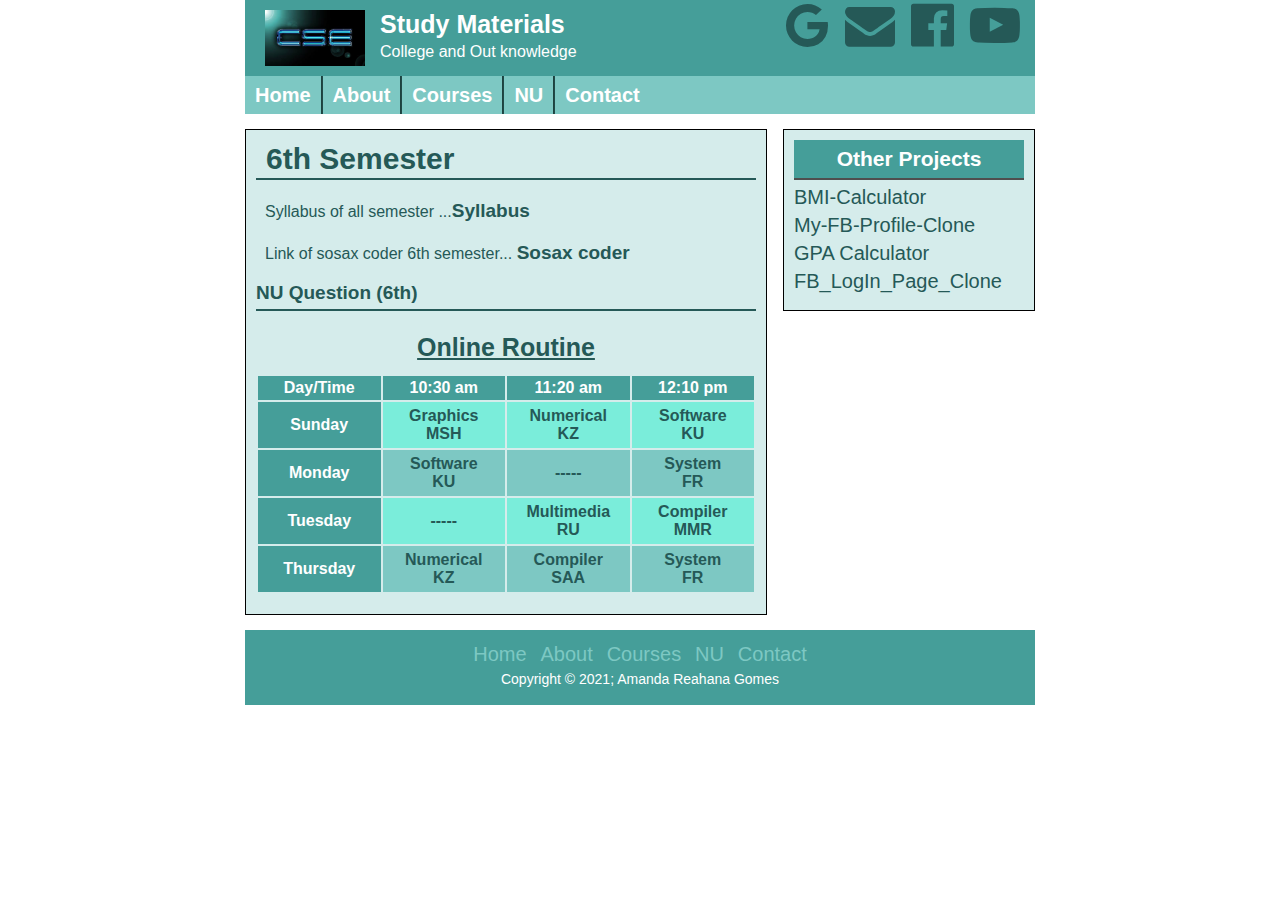
<file: index.html>
<html>
<head>
	<title>Study Materials</title>
	<link rel="stylesheet" href="mysty.css">
	<link rel="stylesheet" href="font-awesome-4.7.0/css/font-awesome.css" />
</head>
<body>
	<div class="headsection template clear">
		<div class="logo">
			<img src="image/logo.jpg" alt="logo"/>
			<h2>Study Materials</h2>
			<p> College and Out knowledge</p>
		</div>
		<div class="social">
			<a href="https://www.google.com/" target="blank"><i class="fa fa-google" aria-hidden="true"></i></a>
			<a href="https://mail.google.com/"target="blank"><i class="fa fa-envelope" aria-hidden="true"></i></a>
			<a href="https://www.facebook.com/"target="blank"><i class="fa fa-facebook-official" aria-hidden="true"></i></a>
			<a href="https://www.youtube.com/"target="blank"><i class="fa fa-youtube-play" aria-hidden="true"></i></a>
		</div>
	</div>
	<div class="navsection template ">
		<ul>
			<li><a href="index.html">Home</a></li>
			<li><a href="About.html">About</a></li>
			<li><a href="Courses.html">Courses</a>
				<ul>
					<li><a href="Software.html">CSE-321</a></li>
					<li><a href="lab.html">CSE-322</a></li>
					<li><a href="Numerical.html">CSE-323</a></li>
					<li><a href="Graphics.html">CSE-324</a></li>
					<li><a href="lab.html">CSE-325</a></li>
					<li><a href="Compiler.html">CSE-326</a></li>
					<li><a href="lab.html">CSE-327</a></li>
					<li><a href="System.html">CSE-328</a></li>
				</ul>
			</li>
			<li><a href="http://www.nu.ac.bd">NU</a></li>
			<li><a href="Contact.html">Contact</a></li>
		</ul>
	</div>
	
	<div class="contentsection template clear">
		<div class="mainsection clear">
			<div class="samepost clear"> 
				<h2>6th Semester</h2>
				<p>Syllabus of all semester ...<a href="file:///C:/Users/devtech/Desktop/COURSE%20SYLLUBUS%20FULL.pdf"><strong>Syllabus</strong></a></p>
				<p> Link of sosax coder 6th semester...
					<a href="https://www.sosaxcoder.com/6th-semester.php"><b>Sosax coder</b></a> 
				</p>
				<h3><a href="https://drive.google.com/file/d/1_JIIBxssR_9nK54YrYgeaPDuduTfuixg/view" target="blank">NU Question (6th)</a></h3>
				<div class="routine">
				<p><u>Online Routine</u></p>
				 
				 <table class="mytable">
					<tr>
						<th width="25%">Day/Time</th>
						<th width="25%"> 10:30 am</th>
						<th width="25%"> 11:20 am</th>
						<th width="25%"> 12:10 pm</th>
					</tr>
					<tr>
						<th>Sunday</th>
						
						<td>Graphics <br />MSH</td>
						
						<td>Numerical <br /> KZ</td>
						<td>Software <br />KU</td>
					</tr>
					
					<tr>
						<th >Monday</th>
						<td>Software <br /> KU</td>
						<td>-----</td>
						<td>System <br /> FR</td>
					</tr>
					
					<tr>
						<th >Tuesday</th>
						<td>-----</td>
						<td>Multimedia <br />RU</td>
						<td>Compiler <br /> MMR</td>
					</tr>
					
						
					<tr>
						<th >Thursday</th>
						<td>Numerical <br />KZ</td>
						<td>Compiler <br />SAA</td>
						<td>System <br /> FR</td>
					</tr>
					
					
				 </table>
				 </div>
			</div>
		</div>	
		<div class="sidebarsection clear">
			<div class="samesidebar clear">
				<h2>Other Projects</h2>
				<p><a target="blank" href="https://reahana.github.io/BMI-Calculator/BMI">BMI-Calculator</a></p>
				<p><a target="blank" href="https://reahana.github.io/My-Profiles-Clone/MyFacebook/Myhome.html">My-FB-Profile-Clone</a></p>
				<p><a target="blank" href="https://reahana.github.io/General-GPA-Calaulator/calculator">GPA Calculator</a></p>
				<p><a target="blank" href="https://reahana.github.io/FB_Login_page_clone/loginPg">FB_LogIn_Page_Clone </a></p>
			</div>
		</div>	
	</div>
	<div class="footsection template clear">
		<div class="footermenu  clear">
			<ul>
			<li><a href="index.html">Home</a></li>
			<li><a href="About.html">About</a></li>
			<li><a href="Courses.html">Courses</a></li>
			<li><a target="blank" href="http://www.nu.ac.bd">NU</a></li>
			<li><a href="Contact.html">Contact</a></li>
		</ul>
		</div>
		<p>Copyright &copy; 2021; Amanda Reahana Gomes</p>
	</div>	
</body>
</html>
</file>
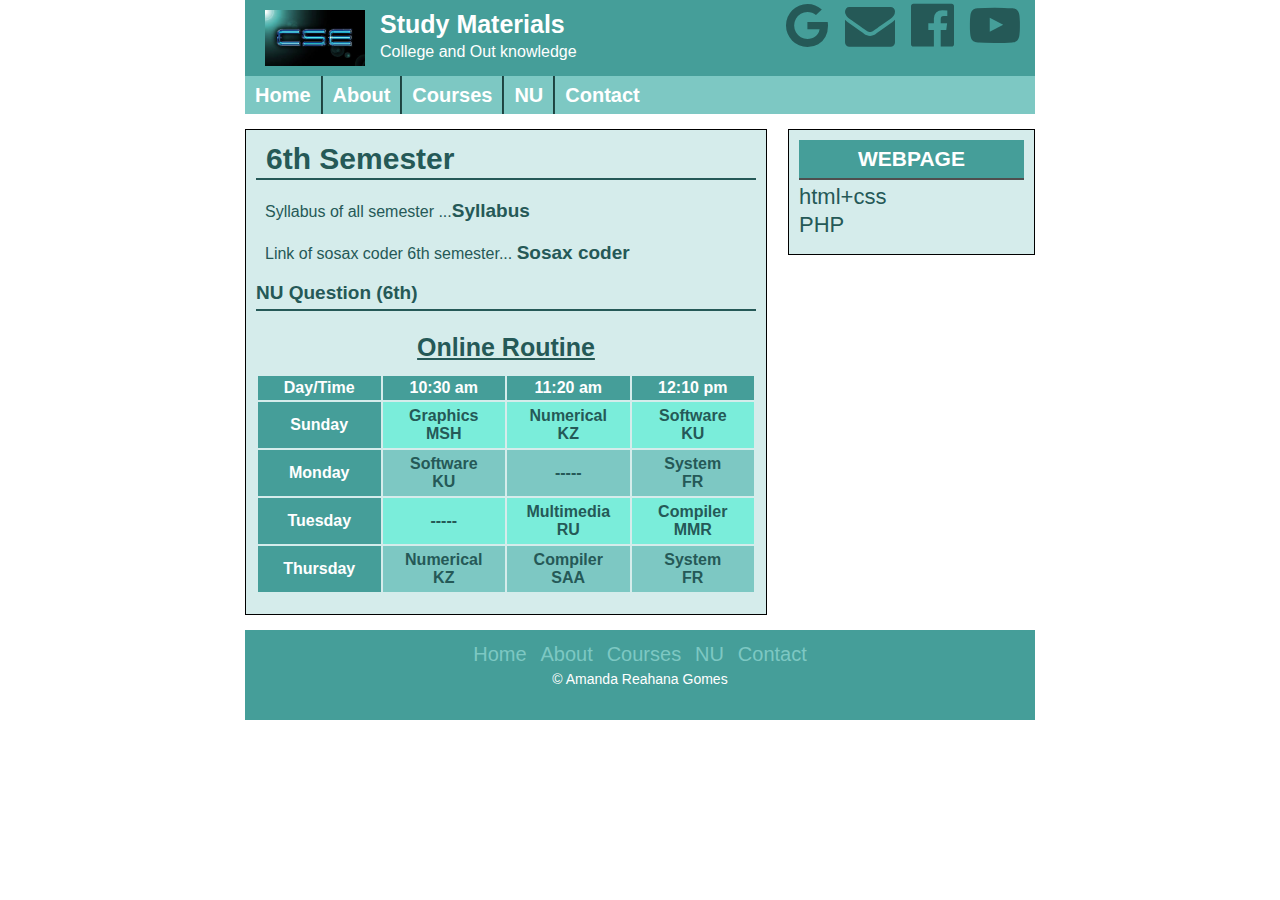
<file: Study_Materials/index.html>
<html>
<head>
	<title>Study Materials</title>
	<link rel="stylesheet" href="mysty.css">
	<link rel="stylesheet" href="font-awesome-4.7.0/css/font-awesome.css" />
</head>
<body>
	<div class="headsection template clear">
		<div class="logo">
			<img src="image/logo.jpg" alt="logo"/>
			<h2>Study Materials</h2>
			<p> College and Out knowledge</p>
		</div>
		<div class="social">
			<a href="https://www.google.com/" target="blank"><i class="fa fa-google" aria-hidden="true"></i></a>
			<a href="https://mail.google.com/"target="blank"><i class="fa fa-envelope" aria-hidden="true"></i></a>
			<a href="https://www.facebook.com/"target="blank"><i class="fa fa-facebook-official" aria-hidden="true"></i></a>
			<a href="https://www.youtube.com/"target="blank"><i class="fa fa-youtube-play" aria-hidden="true"></i></a>
		</div>
	</div>
	<div class="navsection template ">
		<ul>
			<li><a href="index.html">Home</a></li>
			<li><a href="About.html">About</a></li>
			<li><a href="Courses.html">Courses</a>
				<ul>
					<li><a href="Software.html">CSE-321</a></li>
					<li><a href="lab.html">CSE-322</a></li>
					<li><a href="Numerical.html">CSE-323</a></li>
					<li><a href="Graphics.html">CSE-324</a></li>
					<li><a href="lab.html">CSE-325</a></li>
					<li><a href="Compiler.html">CSE-326</a></li>
					<li><a href="lab.html">CSE-327</a></li>
					<li><a href="System.html">CSE-328</a></li>
				</ul>
			</li>
			<li><a href="http://www.nu.ac.bd">NU</a></li>
			<li><a href="Contact.html">Contact</a></li>
		</ul>
	</div>
	
	<div class="contentsection template clear">
		<div class="mainsection clear">
			<div class="samepost clear"> 
				<h2>6th Semester</h2>
				<p>Syllabus of all semester ...<a href="file:///C:/Users/devtech/Desktop/COURSE%20SYLLUBUS%20FULL.pdf"><strong>Syllabus</strong></a></p>
				<p> Link of sosax coder 6th semester...
					<a href="https://www.sosaxcoder.com/6th-semester.php"><b>Sosax coder</b></a> 
				</p>
				<h3><a href="https://drive.google.com/file/d/1_JIIBxssR_9nK54YrYgeaPDuduTfuixg/view" target="blank">NU Question (6th)</a></h3>
				<div class="routine">
				<p><u>Online Routine</u></p>
				 
				 <table class="mytable">
					<tr>
						<th width="25%">Day/Time</th>
						<th width="25%"> 10:30 am</th>
						<th width="25%"> 11:20 am</th>
						<th width="25%"> 12:10 pm</th>
					</tr>
					<tr>
						<th>Sunday</th>
						
						<td>Graphics <br />MSH</td>
						
						<td>Numerical <br /> KZ</td>
						<td>Software <br />KU</td>
					</tr>
					
					<tr>
						<th >Monday</th>
						<td>Software <br /> KU</td>
						<td>-----</td>
						<td>System <br /> FR</td>
					</tr>
					
					<tr>
						<th >Tuesday</th>
						<td>-----</td>
						<td>Multimedia <br />RU</td>
						<td>Compiler <br /> MMR</td>
					</tr>
					
						
					<tr>
						<th >Thursday</th>
						<td>Numerical <br />KZ</td>
						<td>Compiler <br />SAA</td>
						<td>System <br /> FR</td>
					</tr>
					
					
				 </table>
				 </div>
			</div>
		</div>	
		<div class="sidebarsection clear">
			<div class="samesidebar clear">
				<h2>WEBPAGE</h2>
				<p>
					<a href="http://www.trainingwithliveproject.com/p/web-design-tutorials.html">html+css</a>
				</p>
				<p>
					<a href="http://www.trainingwithliveproject.com/p/php-tutorials.html">PHP</a>
				</p>
				
				
			</div>
		</div>	
	</div>
	<div class="footsection template clear">
		<div class="footermenu  clear">
			<ul>
			<li><a href="index.html">Home</a></li>
			<li><a href="About.html">About</a></li>
			<li><a href="Courses.html">Courses</a></li>
			<li><a href="http://www.nu.ac.bd">NU</a></li>
			<li><a href="Contact.html">Contact</a></li>
		</ul>
		</div>
		<p>&copy; Amanda Reahana Gomes</p>
	</div>	
</body>
</html>
</file>
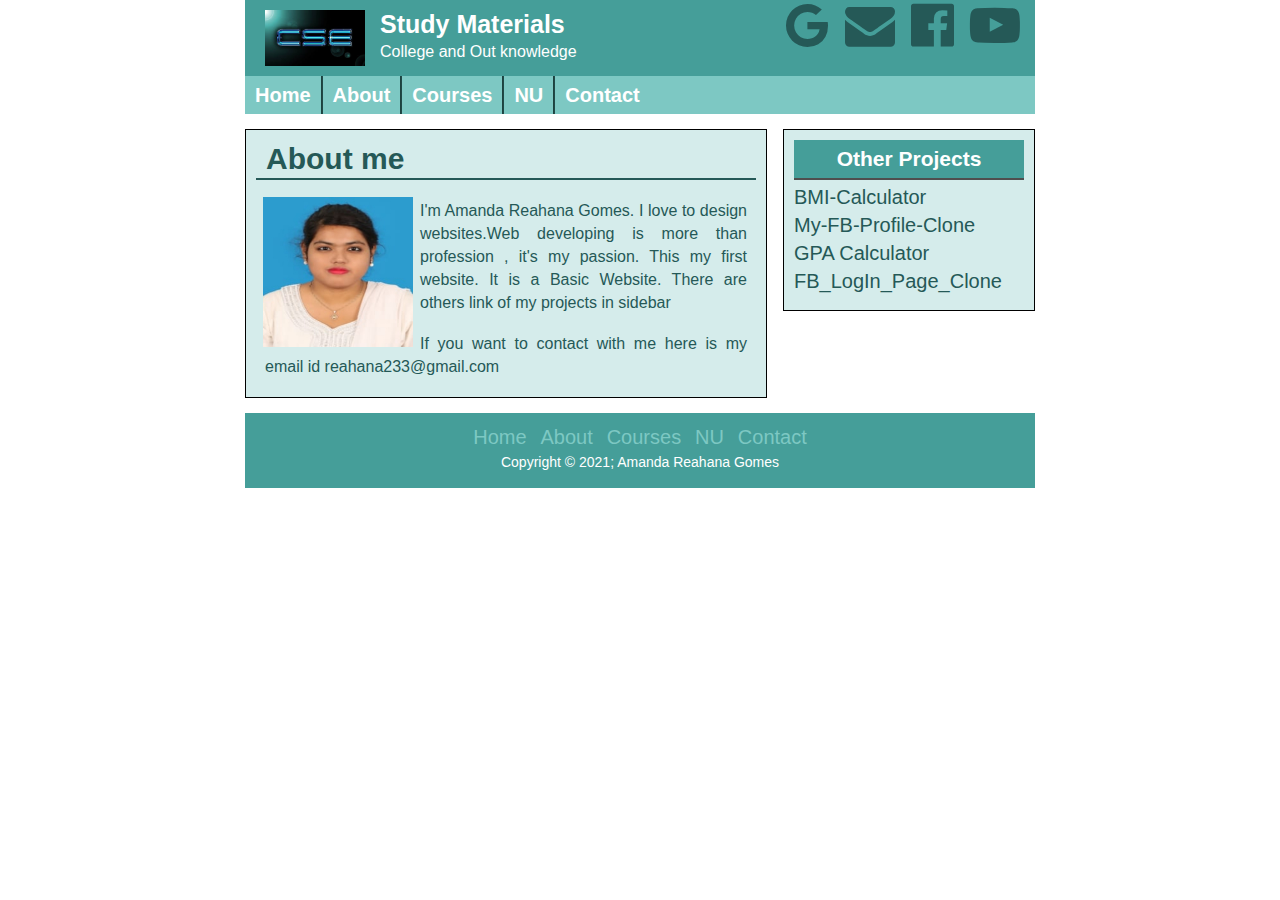
<file: About.html>
<html>
<head>
	<title>About me</title>
	<link rel="stylesheet" href="mysty.css">
	<link rel="stylesheet" href="font-awesome-4.7.0/css/font-awesome.css" />
</head>
<body>
	<div class="headsection template clear">
		<div class="logo">
			<img src="image/logo.jpg" alt="logo"/>
			<h2>Study Materials</h2>
			<p> College and Out knowledge</p>
		</div>
		<div class="social">
			<a href="https://www.google.com/" target="blank"><i class="fa fa-google" aria-hidden="true"></i></a>
			<a href="https://mail.google.com/"target="blank"><i class="fa fa-envelope" aria-hidden="true"></i></a>
			<a href="https://www.facebook.com/"target="blank"><i class="fa fa-facebook-official" aria-hidden="true"></i></a>
			<a href="https://www.youtube.com/"target="blank"><i class="fa fa-youtube-play" aria-hidden="true"></i></a>
		</div>
	</div>
	<div class="navsection template ">
		<ul>
			<li><a href="index.html">Home</a></li>
			<li><a href="About.html">About</a></li>
			<li><a href="Courses.html">Courses</a>
				<ul>
					<li><a href="Software.html">CSE-321</a></li>
					<li><a href="lab.html">CSE-322</a></li>
					<li><a href="Numerical.html">CSE-323</a></li>
					<li><a href="Graphics.html">CSE-324</a></li>
					<li><a href="lab.html">CSE-325</a></li>
					<li><a href="Compiler.html">CSE-326</a></li>
					<li><a href="lab.html">CSE-327</a></li>
					<li><a href="System.html">CSE-328</a></li>
				</ul>
			</li>
			<li><a href="http://www.nu.ac.bd">NU</a></li>
			<li><a href="Contact.html">Contact</a></li>
		</ul>
	</div>
	<div class="contentsection template clear">
		<div class="mainsection clear">
			<div class="samepost clear"> 
				<h2>About me</h2>
				<img src="image/me.jpg" alt="me"/>
				<p>I'm Amanda Reahana Gomes.  I love to design  websites.Web developing is more than profession , it's my passion.  This my first website. It is a Basic Website. There are others link of my projects in sidebar </p>
				<p>If you want to contact with me here is my email id reahana233@gmail.com</p>
				
				
			</div>
		</div>	
		<div class="sidebarsection clear">
			<div class="samesidebar clear">
				<h2>Other Projects</h2>
				<p><a target="blank" href="https://reahana.github.io/BMI-Calculator/BMI">BMI-Calculator</a></p>
				<p><a target="blank" href="https://reahana.github.io/My-Profiles-Clone/MyFacebook/Myhome.html">My-FB-Profile-Clone</a></p>
				<p><a target="blank" href="https://reahana.github.io/General-GPA-Calaulator/calculator">GPA Calculator</a></p>
				<p><a target="blank" href="https://reahana.github.io/FB_Login_page_clone/loginPg">FB_LogIn_Page_Clone </a></p>
			</div>
		</div>	
	</div>
	<div class="footsection template clear">
		<div class="footermenu  clear">
			<ul>
			<li><a href="index.html">Home</a></li>
			<li><a href="About.html">About</a></li>
			<li><a href="Courses.html">Courses</a></li>
			<li><a target="blank" href="http://www.nu.ac.bd">NU</a></li>
			<li><a href="Contact.html">Contact</a></li>
		</ul>
		</div>
		<p>Copyright &copy; 2021; Amanda Reahana Gomes</p>
	</div>	
</body>
</html>
</file>
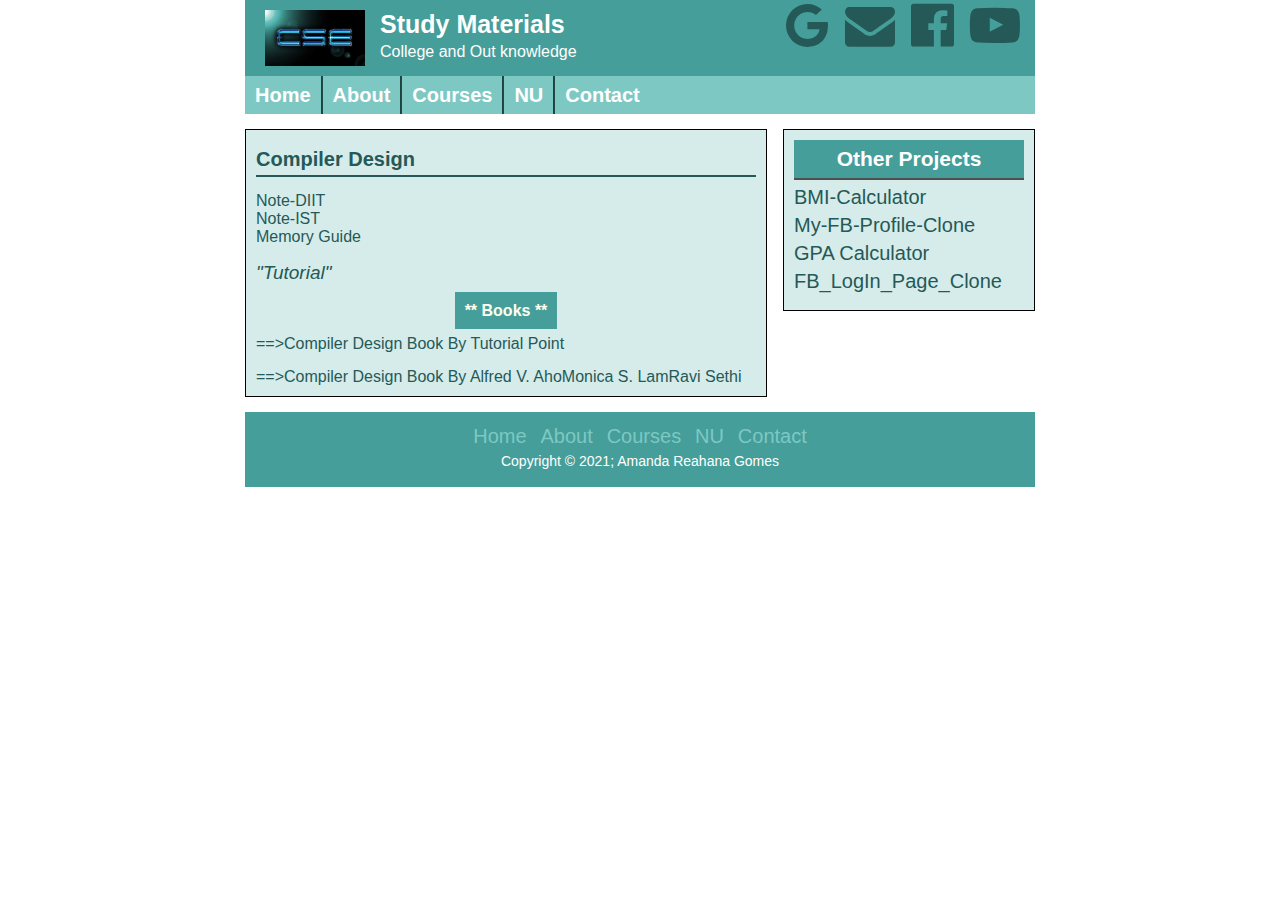
<file: Compiler.html>
<html>

<head>
	<title>Compiler-Study Materials</title>
	<link rel="stylesheet" href="mysty.css">
	<link rel="stylesheet" href="font-awesome-4.7.0/css/font-awesome.css" />
</head>

<body>
	<div class="headsection template clear">
		<div class="logo">
			<img src="image/logo.jpg" alt="logo" />
			<h2>Study Materials</h2>
			<p> College and Out knowledge</p>
		</div>
		<div class="social">
			<a href="https://www.google.com/" target="blank"><i class="fa fa-google" aria-hidden="true"></i></a>
			<a href="https://mail.google.com/" target="blank"><i class="fa fa-envelope" aria-hidden="true"></i></a>
			<a href="https://www.facebook.com/" target="blank"><i class="fa fa-facebook-official"
					aria-hidden="true"></i></a>
			<a href="https://www.youtube.com/" target="blank"><i class="fa fa-youtube-play" aria-hidden="true"></i></a>
		</div>
	</div>
	<div class="navsection template ">
		<ul>
			<li><a href="index.html">Home</a></li>
			<li><a href="About.html">About</a></li>
			<li><a href="Courses.html">Courses</a>
				<ul>
					<li><a href="Software.html">CSE-321</a></li>
					<li><a href="lab.html">CSE-322</a></li>
					<li><a href="Numerical.html">CSE-323</a></li>
					<li><a href="Graphics.html">CSE-324</a></li>
					<li><a href="lab.html">CSE-325</a></li>
					<li><a href="Compiler.html">CSE-326</a></li>
					<li><a href="lab.html">CSE-327</a></li>
					<li><a href="System.html">CSE-328</a></li>
				</ul>
			</li>
			<li><a href="http://www.nu.ac.bd">NU</a></li>
			<li><a href="Contact.html">Contact</a></li>
		</ul>
	</div>
	<div class="contentsection template clear">
		<div class="mainsection clear">
			<div class="samepost clear">

				<h3>Compiler Design</h3>
				<ol>
					<li><a href="https://drive.google.com/file/d/1jl3FiqU7cPSChOOOwU-HuJonk8GKjIlM/view">Note-DIIT</a>
					</li>
					<li><a href="https://drive.google.com/file/d/1gpR-TiZf4d7iHjX5CTsYN5YDpv3i9zYT/view">Note-IST</a>
					</li>
					<li><a href="https://drive.google.com/file/d/1SFi27YLuWEdPS9Yq84VW7KngcTzsv4ZZ/view">Memory
							Guide</a></li>
				</ol><br />
				<a href="https://www.youtube.com/playlist?list=PLXj4XH7LcRfC9pGMWuM6UWE3V4YZ9TZzM"
					target="blank"><i>"Tutorial"</i></a>

				<h4><span>** Books **</span></h4>
				<ul>
					<li><a href="https://drive.google.com/file/d/1hOMIbkTfL83xyo3wi363xeyKD5rhf4xZ/view">==>Compiler
							Design Book By Tutorial Point </a></li>
					<li><a href="https://drive.google.com/file/d/1PrSFwoII5ophSBjl8-HOPTx0AuUH9tu_/view">==>Compiler
							Design Book By Alfred V. AhoMonica S. LamRavi Sethi</a></li>
				</ul>
			</div>
		</div>
		<div class="sidebarsection clear">
			<div class="samesidebar clear">
				<h2>Other Projects</h2>
				<p><a target="blank" href="https://reahana.github.io/BMI-Calculator/BMI">BMI-Calculator</a></p>
				<p><a target="blank" href="https://reahana.github.io/My-Profiles-Clone/MyFacebook/Myhome.html">My-FB-Profile-Clone</a></p>
				<p><a target="blank" href="https://reahana.github.io/General-GPA-Calaulator/calculator">GPA Calculator</a></p>
				<p><a target="blank" href="https://reahana.github.io/FB_Login_page_clone/loginPg">FB_LogIn_Page_Clone </a></p>
			</div>
		</div>	
	</div>
	<div class="footsection template clear">
		<div class="footermenu  clear">
			<ul>
				<li><a href="index.html">Home</a></li>
				<li><a href="About.html">About</a></li>
				<li><a href="Courses.html">Courses</a></li>
				<li><a href="http://www.nu.ac.bd">NU</a></li>
				<li><a href="Contact.html">Contact</a></li>
			</ul>
		</div>
		<p>Copyright &copy; 2021; Amanda Reahana Gomes</p>
	</div>
</body>

</html>
</file>
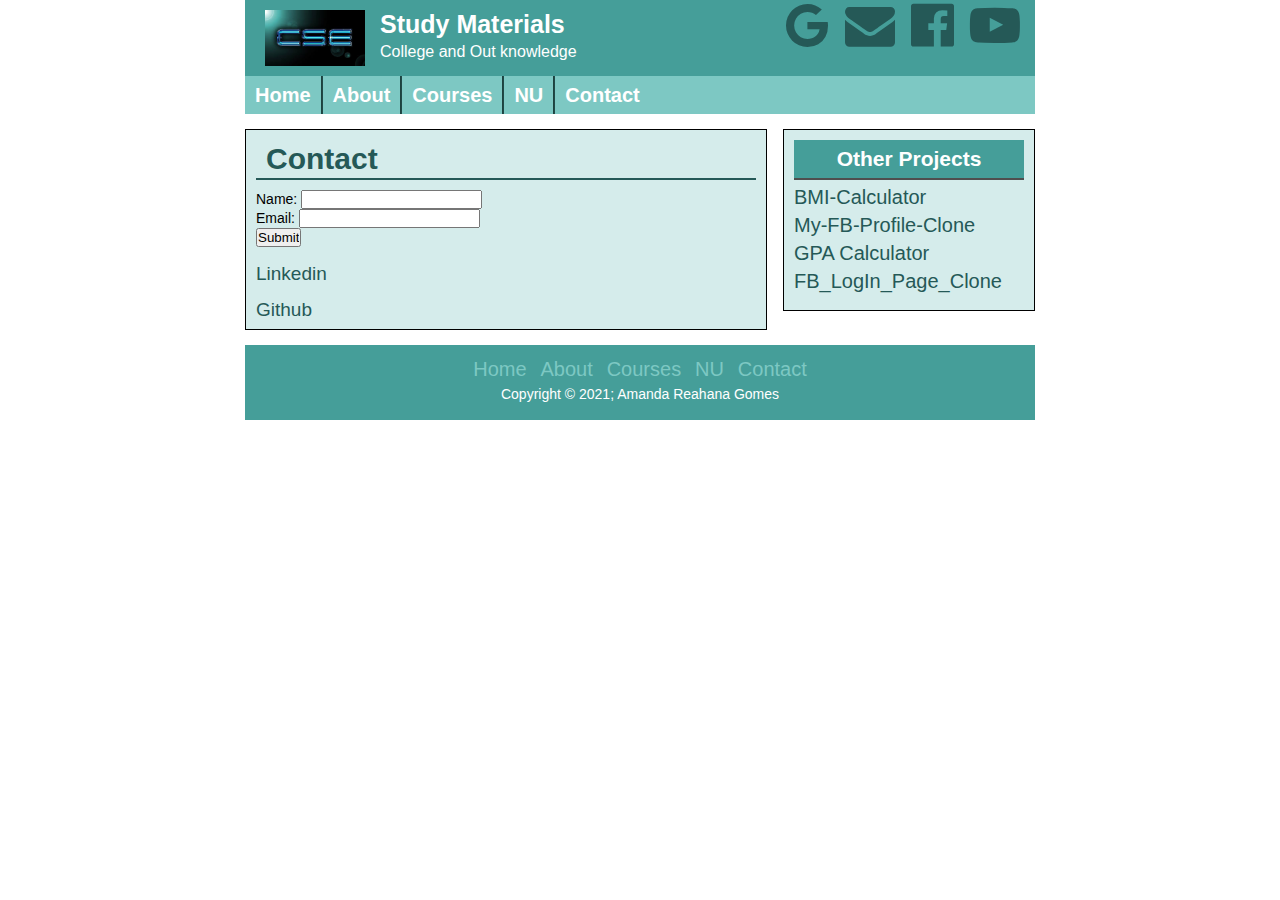
<file: Contact.html>
<html>

<head>
	<title>Courses-Study Materials</title>
	<link rel="stylesheet" href="mysty.css">
	<link rel="stylesheet" href="font-awesome-4.7.0/css/font-awesome.css" />
</head>

<body>
	<div class="headsection template clear">
		<div class="logo">
			<img src="image/logo.jpg" alt="logo" />
			<h2>Study Materials</h2>
			<p> College and Out knowledge</p>
		</div>
		<div class="social">
			<a href="https://www.google.com/" target="blank"><i class="fa fa-google" aria-hidden="true"></i></a>
			<a href="https://mail.google.com/" target="blank"><i class="fa fa-envelope" aria-hidden="true"></i></a>
			<a href="https://www.facebook.com/" target="blank"><i class="fa fa-facebook-official"
					aria-hidden="true"></i></a>
			<a href="https://www.youtube.com/" target="blank"><i class="fa fa-youtube-play" aria-hidden="true"></i></a>
		</div>
	</div>
	<div class="navsection template ">
		<ul>
			<li><a href="index.html">Home</a></li>
			<li><a href="About.html">About</a></li>
			<li><a href="Courses.html">Courses</a>
				<ul>
					<li><a href="Software.html">CSE-321</a></li>
					<li><a href="lab.html">CSE-322</a></li>
					<li><a href="Numerical.html">CSE-323</a></li>
					<li><a href="Graphics.html">CSE-324</a></li>
					<li><a href="lab.html">CSE-325</a></li>
					<li><a href="Compiler.html">CSE-326</a></li>
					<li><a href="lab.html">CSE-327</a></li>
					<li><a href="System.html">CSE-328</a></li>
				</ul>
			</li>
			<li><a href="http://www.nu.ac.bd">NU</a></li>
			<li><a href="Contact.html">Contact</a></li>
		</ul>
	</div>

	<div class="contentsection template clear">
		<div class="mainsection clear">
			<div class="samepost clear">
				<div class="contact clear">
					<h2>Contact</h2>


					<form>
						Name: <input type="text" name="name"><br>
						Email: <input type="text" name="email"><br>
						<input type="submit">
					</form>
					<br />
					<a href="https://www.linkedin.com/in/amanda-reahana-gomes-1450a7192/">Linkedin</a> <br /><br />
					<a href="https://github.com/Reahana">Github</a>

				</div>
			</div>
		</div>
		<div class="sidebarsection clear">
			<div class="samesidebar clear">
				<h2>Other Projects</h2>
				<p><a target="blank" href="https://reahana.github.io/BMI-Calculator/BMI">BMI-Calculator</a></p>
				<p><a target="blank" href="https://reahana.github.io/My-Profiles-Clone/MyFacebook/Myhome.html">My-FB-Profile-Clone</a></p>
				<p><a target="blank" href="https://reahana.github.io/General-GPA-Calaulator/calculator">GPA Calculator</a></p>
				<p><a target="blank" href="https://reahana.github.io/FB_Login_page_clone/loginPg">FB_LogIn_Page_Clone </a></p>
			</div>
		</div>	
	</div>
	<div class="footsection template clear">
		<div class="footermenu  clear">
			<ul>
				<li><a href="index.html">Home</a></li>
				<li><a href="About.html">About</a></li>
				<li><a href="Courses.html">Courses</a></li>
				<li><a href="http://www.nu.ac.bd">NU</a></li>
				<li><a href="Contact.html">Contact</a></li>
			</ul>
		</div>
		<p>Copyright &copy; 2021; Amanda Reahana Gomes</p>
	</div>
</body>

</html>
</file>
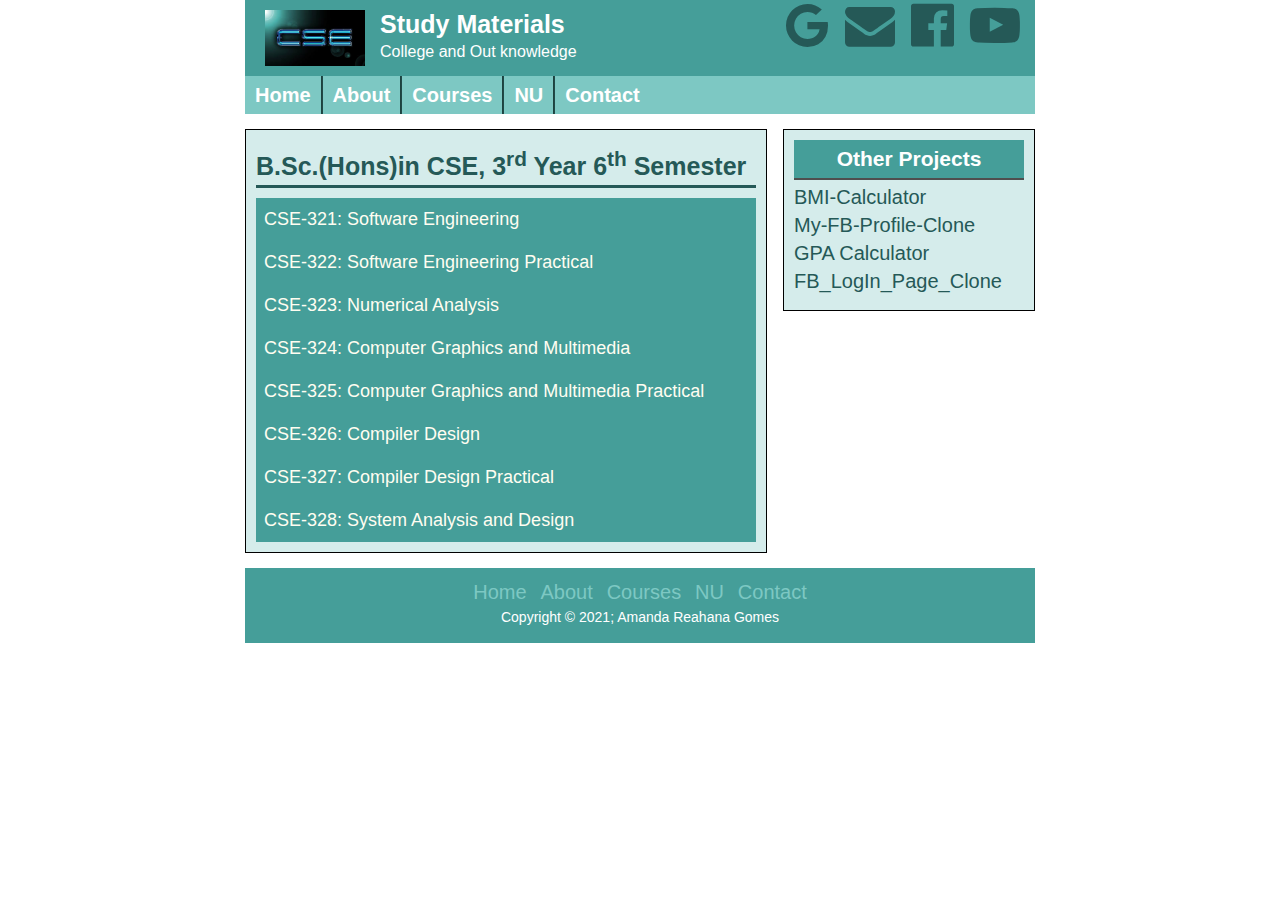
<file: Courses.html>
<html>

<head>
	<title>Courses-Study Materials</title>
	<link rel="stylesheet" href="mysty.css">
	<link rel="stylesheet" href="font-awesome-4.7.0/css/font-awesome.css" />
</head>

<body>
	<div class="headsection template clear">
		<div class="logo">
			<img src="image/logo.jpg" alt="logo" />
			<h2>Study Materials</h2>
			<p> College and Out knowledge</p>
		</div>
		<div class="social">
			<a href="https://www.google.com/" target="blank"><i class="fa fa-google" aria-hidden="true"></i></a>
			<a href="https://mail.google.com/" target="blank"><i class="fa fa-envelope" aria-hidden="true"></i></a>
			<a href="https://www.facebook.com/" target="blank"><i class="fa fa-facebook-official"
					aria-hidden="true"></i></a>
			<a href="https://www.youtube.com/" target="blank"><i class="fa fa-youtube-play" aria-hidden="true"></i></a>
		</div>
	</div>
	<div class="navsection template ">
		<ul>
			<li><a href="index.html">Home</a></li>
			<li><a href="About.html">About</a></li>
			<li><a href="Courses.html">Courses</a>
				<ul>
					<li><a href="Software.html">CSE-321</a></li>
					<li><a href="lab.html">CSE-322</a></li>
					<li><a href="Numerical.html">CSE-323</a></li>
					<li><a href="Graphics.html">CSE-324</a></li>
					<li><a href="lab.html">CSE-325</a></li>
					<li><a href="Compiler.html">CSE-326</a></li>
					<li><a href="lab.html">CSE-327</a></li>
					<li><a href="System.html">CSE-328</a></li>
				</ul>
			</li>
			<li><a href="http://www.nu.ac.bd">NU</a></li>
			<li><a href="Contact.html">Contact</a></li>
		</ul>
	</div>

	<div class="contentsection template clear">
		<div class="mainsection clear">
			<div class="samepost clear">
				<div class="subject clear">
					<h3> B.Sc.(Hons)in CSE, 3<sup>rd</sup> Year 6<sup>th</sup> Semester</h3>
					<p>CSE-321: Software Engineering</p>
					<p>CSE-322: Software Engineering Practical</p>
					<p>CSE-323: Numerical Analysis</p>
					<p>CSE-324: Computer Graphics and Multimedia</p>
					<p>CSE-325: Computer Graphics and Multimedia Practical</p>
					<p>CSE-326: Compiler Design</p>
					<p>CSE-327: Compiler Design Practical</p>
					<p>CSE-328: System Analysis and Design</p>

				</div>
			</div>
		</div>
		<div class="sidebarsection clear">
			<div class="samesidebar clear">
				<h2>Other Projects</h2>
				<p><a target="blank" href="https://reahana.github.io/BMI-Calculator/BMI">BMI-Calculator</a></p>
				<p><a target="blank" href="https://reahana.github.io/My-Profiles-Clone/MyFacebook/Myhome.html">My-FB-Profile-Clone</a></p>
				<p><a target="blank" href="https://reahana.github.io/General-GPA-Calaulator/calculator">GPA Calculator</a></p>
				<p><a target="blank" href="https://reahana.github.io/FB_Login_page_clone/loginPg">FB_LogIn_Page_Clone </a></p>
			</div>
		</div>	
	</div>
	<div class="footsection template clear">
		<div class="footermenu  clear">
			<ul>
				<li><a href="index.html">Home</a></li>
				<li><a href="About.html">About</a></li>
				<li><a href="Courses.html">Courses</a></li>
				<li><a href="http://www.nu.ac.bd">NU</a></li>
				<li><a href="Contact.html">Contact</a></li>
			</ul>
		</div>
		<p>Copyright &copy; 2021; Amanda Reahana Gomes</p>
	</div>
</body>

</html>
</file>
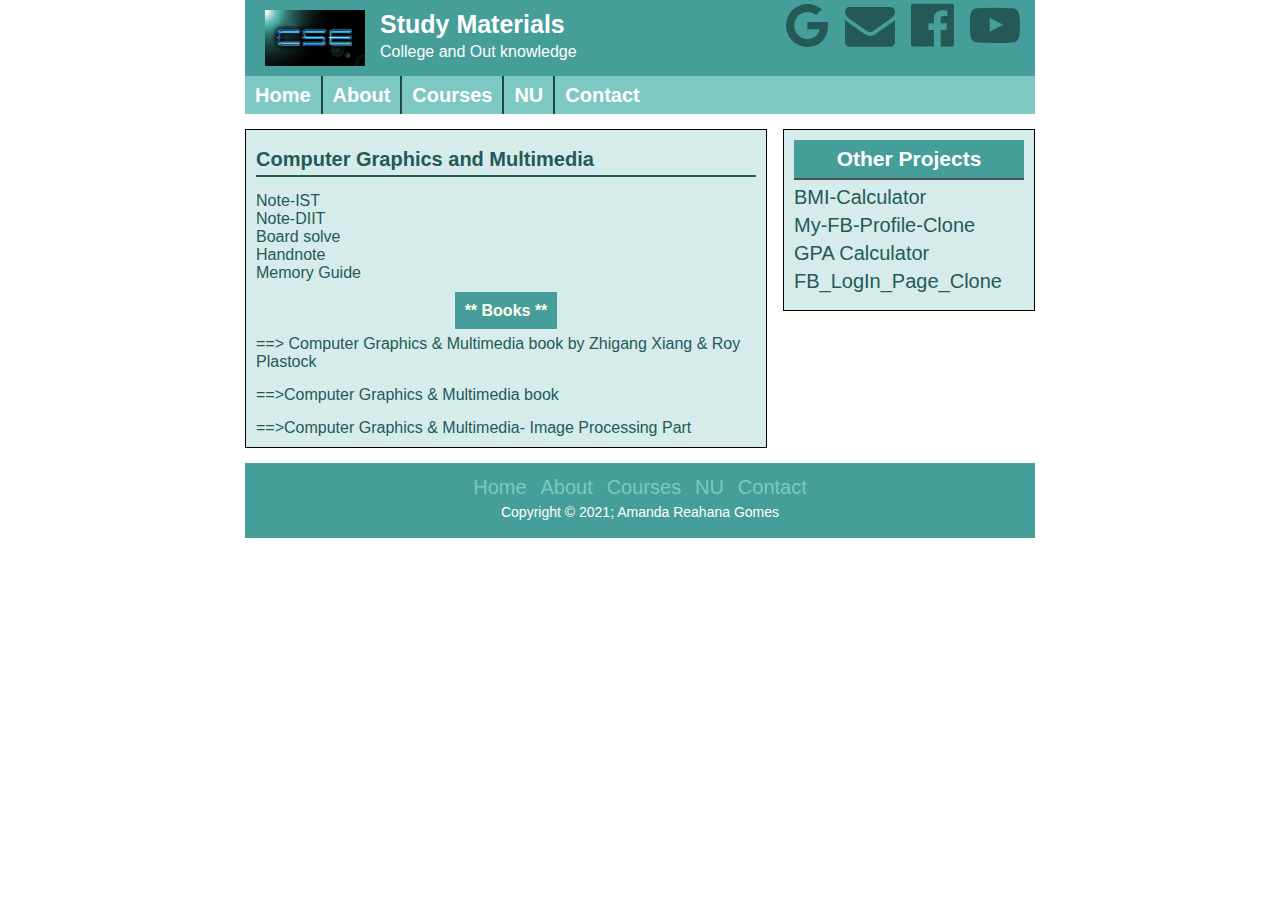
<file: Graphics.html>
<html>

<head>
	<title>Graphics-Study Materials</title>
	<link rel="stylesheet" href="mysty.css">
	<link rel="stylesheet" href="font-awesome-4.7.0/css/font-awesome.css" />
</head>

<body>
	<div class="headsection template clear">
		<div class="logo">
			<img src="image/logo.jpg" alt="logo" />
			<h2>Study Materials</h2>
			<p> College and Out knowledge</p>
		</div>
		<div class="social">
			<a href="https://www.google.com/" target="blank"><i class="fa fa-google" aria-hidden="true"></i></a>
			<a href="https://mail.google.com/" target="blank"><i class="fa fa-envelope" aria-hidden="true"></i></a>
			<a href="https://www.facebook.com/" target="blank"><i class="fa fa-facebook-official"
					aria-hidden="true"></i></a>
			<a href="https://www.youtube.com/" target="blank"><i class="fa fa-youtube-play" aria-hidden="true"></i></a>
		</div>
	</div>
	<div class="navsection template ">
		<ul>
			<li><a href="index.html">Home</a></li>
			<li><a href="About.html">About</a></li>
			<li><a href="Courses.html">Courses</a>
				<ul>
					<li><a href="Software.html">CSE-321</a></li>
					<li><a href="lab.html">CSE-322</a></li>
					<li><a href="Numerical.html">CSE-323</a></li>
					<li><a href="Graphics.html">CSE-324</a></li>
					<li><a href="lab.html">CSE-325</a></li>
					<li><a href="Compiler.html">CSE-326</a></li>
					<li><a href="lab.html">CSE-327</a></li>
					<li><a href="System.html">CSE-328</a></li>
				</ul>
			</li>
			<li><a href="http://www.nu.ac.bd">NU</a></li>
			<li><a href="Contact.html">Contact</a></li>
		</ul>
	</div>
	<div class="contentsection template clear">
		<div class="mainsection clear">
			<div class="samepost clear">

				<h3>Computer Graphics and Multimedia</h3>
				<ol>
					<li><a href="https://drive.google.com/file/d/1OknKFXG8f69RfnERpOyGLKcjMjgKU24i/view">Note-IST</a>
					</li>
					<li><a href="https://drive.google.com/file/d/15SxhjVRHeehIZRatKw9YXN9e7RgkLMFP/view">Note-DIIT</a>
					</li>
					<li><a href="https://drive.google.com/file/d/16vAWCfnBDP8CUSm9VyjBcyNNg3yWn6rs/view">Board solve</a>
					</li>
					<li><a href="https://drive.google.com/file/d/1RKFMt_4poQAbu1aGIZZ9wyu4DSEcu5Ul/view">Handnote</a>
					</li>
					<li><a href="https://drive.google.com/file/d/1VBSQ-nu-zJ7037DbWFc1sQitPp05W3qh/view">Memory
							Guide</a></li>
				</ol>
				<h4><span>** Books **</span></h4>
				<ul>
					<li><a href="https://drive.google.com/file/d/1NbsLjt2Z-hjuTaMvhT6Er5zAP9_FP78m/view">==> Computer
							Graphics & Multimedia book by Zhigang Xiang & Roy Plastock</a></li>
					<li><a href="https://drive.google.com/file/d/1d6bLT8juP0keMXp6A1bdgOk-nlHdHgxE/view">==>Computer
							Graphics & Multimedia book</a></li>
					<li><a href="https://drive.google.com/file/d/1a-WWgkS5nDRLgKDFJMZYsiNdmDsP_C0z/view">==>Computer
							Graphics & Multimedia- Image Processing Part </a></li>
				</ul>
			</div>
		</div>
		<div class="sidebarsection clear">
			<div class="samesidebar clear">
				<h2>Other Projects</h2>
				<p><a target="blank" href="https://reahana.github.io/BMI-Calculator/BMI">BMI-Calculator</a></p>
				<p><a target="blank" href="https://reahana.github.io/My-Profiles-Clone/MyFacebook/Myhome.html">My-FB-Profile-Clone</a></p>
				<p><a target="blank" href="https://reahana.github.io/General-GPA-Calaulator/calculator">GPA Calculator</a></p>
				<p><a target="blank" href="https://reahana.github.io/FB_Login_page_clone/loginPg">FB_LogIn_Page_Clone </a></p>
			</div>
		</div>	
	</div>
	<div class="footsection template clear">
		<div class="footermenu  clear">
			<ul>
				<li><a href="index.html">Home</a></li>
				<li><a href="About.html">About</a></li>
				<li><a href="Courses.html">Courses</a></li>
				<li><a href="http://www.nu.ac.bd">NU</a></li>
				<li><a href="Contact.html">Contact</a></li>
			</ul>
		</div>
		<p>Copyright &copy; 2021; Amanda Reahana Gomes</p>
	</div>
</body>

</html>
</file>
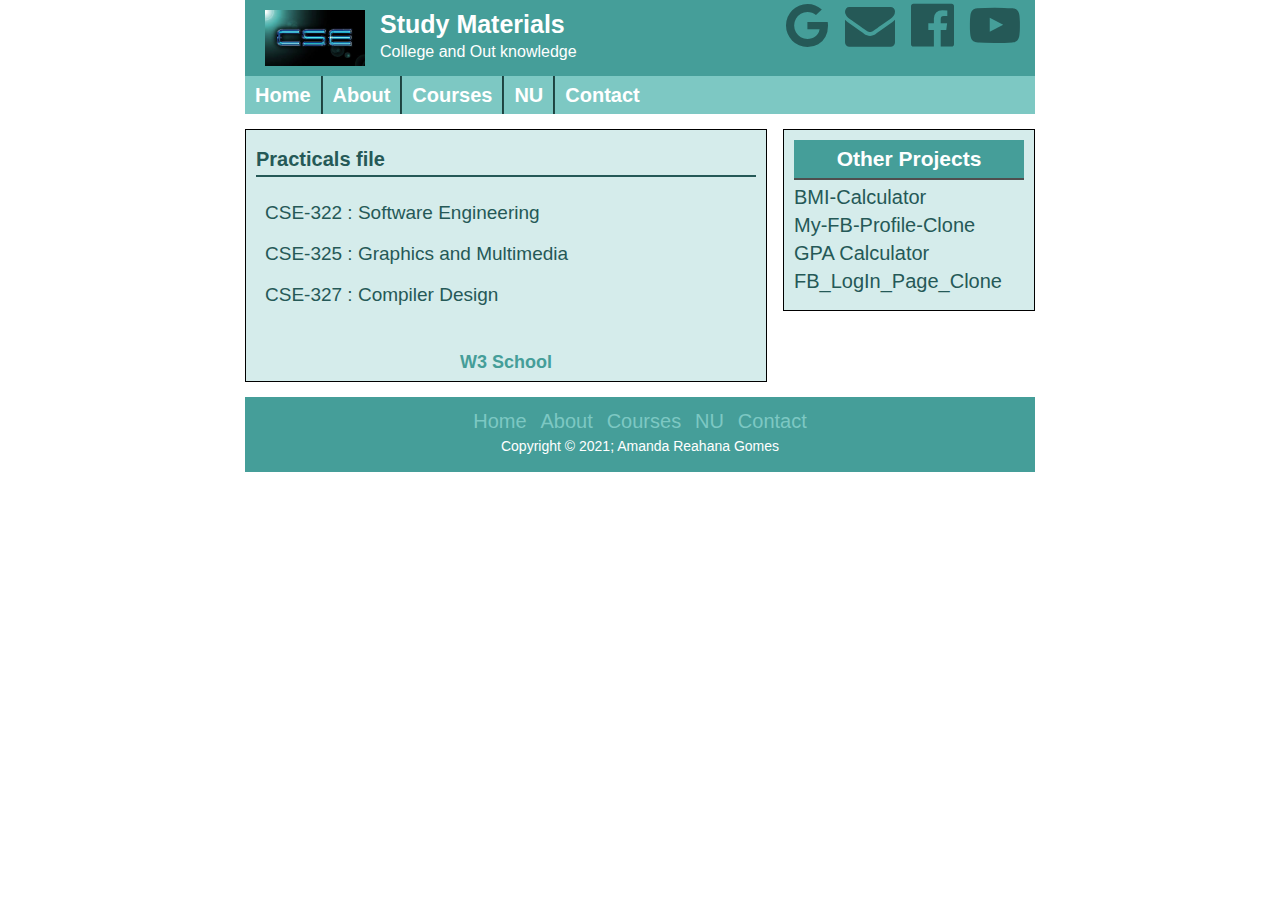
<file: lab.html>
<html>
<head>
	<title>Practicals</title>
	<link rel="stylesheet" href="mysty.css">
	<link rel="stylesheet" href="font-awesome-4.7.0/css/font-awesome.css" />
</head>
<body>
	<div class="headsection template clear">
		<div class="logo">
			<img src="image/logo.jpg" alt="logo"/>
			<h2>Study Materials</h2>
			<p> College and Out knowledge</p>
		</div>
		<div class="social">
			<a href="https://www.google.com/" target="blank"><i class="fa fa-google" aria-hidden="true"></i></a>
			<a href="https://mail.google.com/"target="blank"><i class="fa fa-envelope" aria-hidden="true"></i></a>
			<a href="https://www.facebook.com/"target="blank"><i class="fa fa-facebook-official" aria-hidden="true"></i></a>
			<a href="https://www.youtube.com/"target="blank"><i class="fa fa-youtube-play" aria-hidden="true"></i></a>
		</div>
	</div>
	<div class="navsection template ">
		<ul>
			<li><a href="index.html">Home</a></li>
			<li><a href="About.html">About</a></li>
			<li><a href="Courses.html">Courses</a>
				<ul>
					<li><a href="Software.html">CSE-321</a></li>
					<li><a href="lab.html">CSE-322</a></li>
					<li><a href="Numerical.html">CSE-323</a></li>
					<li><a href="Graphics.html">CSE-324</a></li>
					<li><a href="lab.html">CSE-325</a></li>
					<li><a href="Compiler.html">CSE-326</a></li>
					<li><a href="lab.html">CSE-327</a></li>
					<li><a href="System.html">CSE-328</a></li>
				</ul>
			</li>
			<li><a href="http://www.nu.ac.bd">NU</a></li>
			<li><a href="Contact.html">Contact</a></li>
		</ul>
	</div>
	
	<div class="contentsection template clear">
		<div class="mainsection clear">
			<div class="samepost clear"> 
				<h3>Practicals file</h3>
				
				<p><a href="file:///E:/1.software%20engineering/">CSE-322 : Software Engineering</a></p>
				<p><a href="file:///E:/2.computer%20graphics%20&%20multimedia/">CSE-325 : Graphics and Multimedia</a></p>
				<p><a href="file:///E:/3.compiler%20design/">CSE-327 : Compiler Design</a></p>
				<br/>
				<h4><a href="https://www.w3schools.com/">W3 School</a></h4>
			</div>
		</div>	
		<div class="sidebarsection clear">
			<div class="samesidebar clear">
				<h2>Other Projects</h2>
				<p><a target="blank" href="https://reahana.github.io/BMI-Calculator/BMI">BMI-Calculator</a></p>
				<p><a target="blank" href="https://reahana.github.io/My-Profiles-Clone/MyFacebook/Myhome.html">My-FB-Profile-Clone</a></p>
				<p><a target="blank" href="https://reahana.github.io/General-GPA-Calaulator/calculator">GPA Calculator</a></p>
				<p><a target="blank" href="https://reahana.github.io/FB_Login_page_clone/loginPg">FB_LogIn_Page_Clone </a></p>
			</div>
		</div>	
	</div>
	<div class="footsection template clear">
		<div class="footermenu  clear">
			<ul>
			<li><a href="index.html">Home</a></li>
			<li><a href="About.html">About</a></li>
			<li><a href="Courses.html">Courses</a></li>
			<li><a href="http://www.nu.ac.bd">NU</a></li>
			<li><a href="Contact.html">Contact</a></li>
		</ul>
		</div>
		<p>Copyright &copy; 2021; Amanda Reahana Gomes</p>
	</div>	
</body>
</html>
</file>
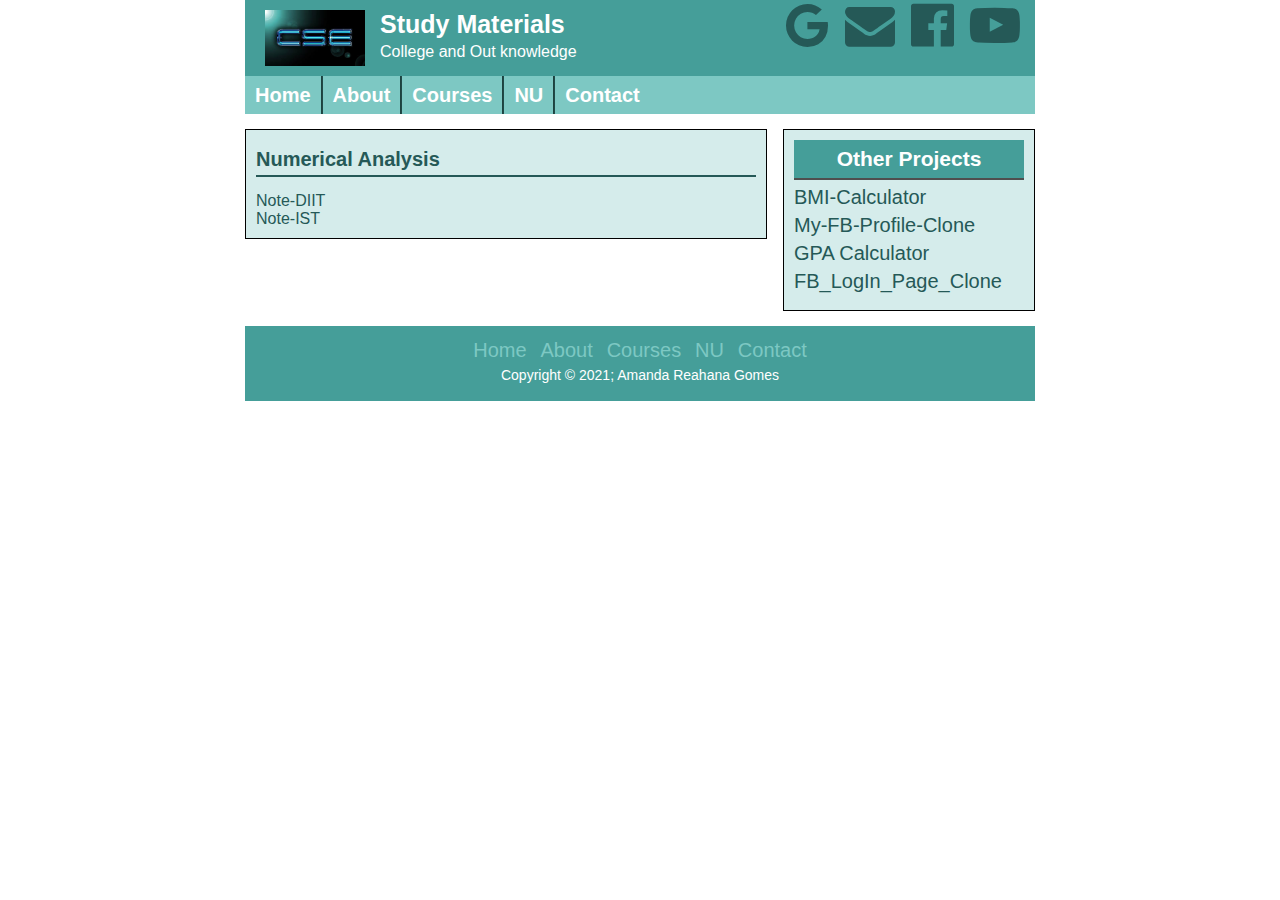
<file: Numerical.html>
<html>

<head>
	<title>Numerical-Study Materials</title>
	<link rel="stylesheet" href="mysty.css">
	<link rel="stylesheet" href="font-awesome-4.7.0/css/font-awesome.css" />
</head>

<body>
	<div class="headsection template clear">
		<div class="logo">
			<img src="image/logo.jpg" alt="logo" />
			<h2>Study Materials</h2>
			<p> College and Out knowledge</p>
		</div>
		<div class="social">
			<a href="https://www.google.com/" target="blank"><i class="fa fa-google" aria-hidden="true"></i></a>
			<a href="https://mail.google.com/" target="blank"><i class="fa fa-envelope" aria-hidden="true"></i></a>
			<a href="https://www.facebook.com/" target="blank"><i class="fa fa-facebook-official"
					aria-hidden="true"></i></a>
			<a href="https://www.youtube.com/" target="blank"><i class="fa fa-youtube-play" aria-hidden="true"></i></a>
		</div>
	</div>
	<div class="navsection template ">
		<ul>
			<li><a href="index.html">Home</a></li>
			<li><a href="About.html">About</a></li>
			<li><a href="Courses.html">Courses</a>
				<ul>
					<li><a href="Software.html">CSE-321</a></li>
					<li><a href="lab.html">CSE-322</a></li>
					<li><a href="Numerical.html">CSE-323</a></li>
					<li><a href="Graphics.html">CSE-324</a></li>
					<li><a href="lab.html">CSE-325</a></li>
					<li><a href="Compiler.html">CSE-326</a></li>
					<li><a href="lab.html">CSE-327</a></li>
					<li><a href="System.html">CSE-328</a></li>
				</ul>
			</li>
			<li><a href="http://www.nu.ac.bd">NU</a></li>
			<li><a href="Contact.html">Contact</a></li>
		</ul>
	</div>
	<div class="contentsection template clear">
		<div class="mainsection clear">
			<div class="samepost clear">

				<h3>Numerical Analysis</h3>
				<ol>
					<li><a href="https://drive.google.com/file/d/1OYAimzegH2fmHi1IFqdO-CdNqeMe2vdi/view">Note-DIIT</a>
					</li>
					<li><a href="https://drive.google.com/file/d/1tVuJ2k5nCY1UxdJEAx3XmK4KpDY2W6Ep/view">Note-IST</a>
					</li>
				</ol>
			</div>
		</div>
		<div class="sidebarsection clear">
			<div class="samesidebar clear">
				<h2>Other Projects</h2>
				<p><a target="blank" href="https://reahana.github.io/BMI-Calculator/BMI">BMI-Calculator</a></p>
				<p><a target="blank"
						href="https://reahana.github.io/My-Profiles-Clone/MyFacebook/Myhome.html">My-FB-Profile-Clone</a>
				</p>
				<p><a target="blank" href="https://reahana.github.io/General-GPA-Calaulator/calculator">GPA
						Calculator</a></p>
				<p><a target="blank" href="https://reahana.github.io/FB_Login_page_clone/loginPg">FB_LogIn_Page_Clone
					</a></p>
			</div>
		</div>
		<div class="footsection template clear">
			<div class="footermenu  clear">
				<ul>
					<li><a href="index.html">Home</a></li>
					<li><a href="About.html">About</a></li>
					<li><a href="Courses.html">Courses</a></li>
					<li><a href="http://www.nu.ac.bd">NU</a></li>
					<li><a href="Contact.html">Contact</a></li>
				</ul>
			</div>
			<p>Copyright &copy; 2021; Amanda Reahana Gomes</p>
		</div>
</body>

</html>
</file>
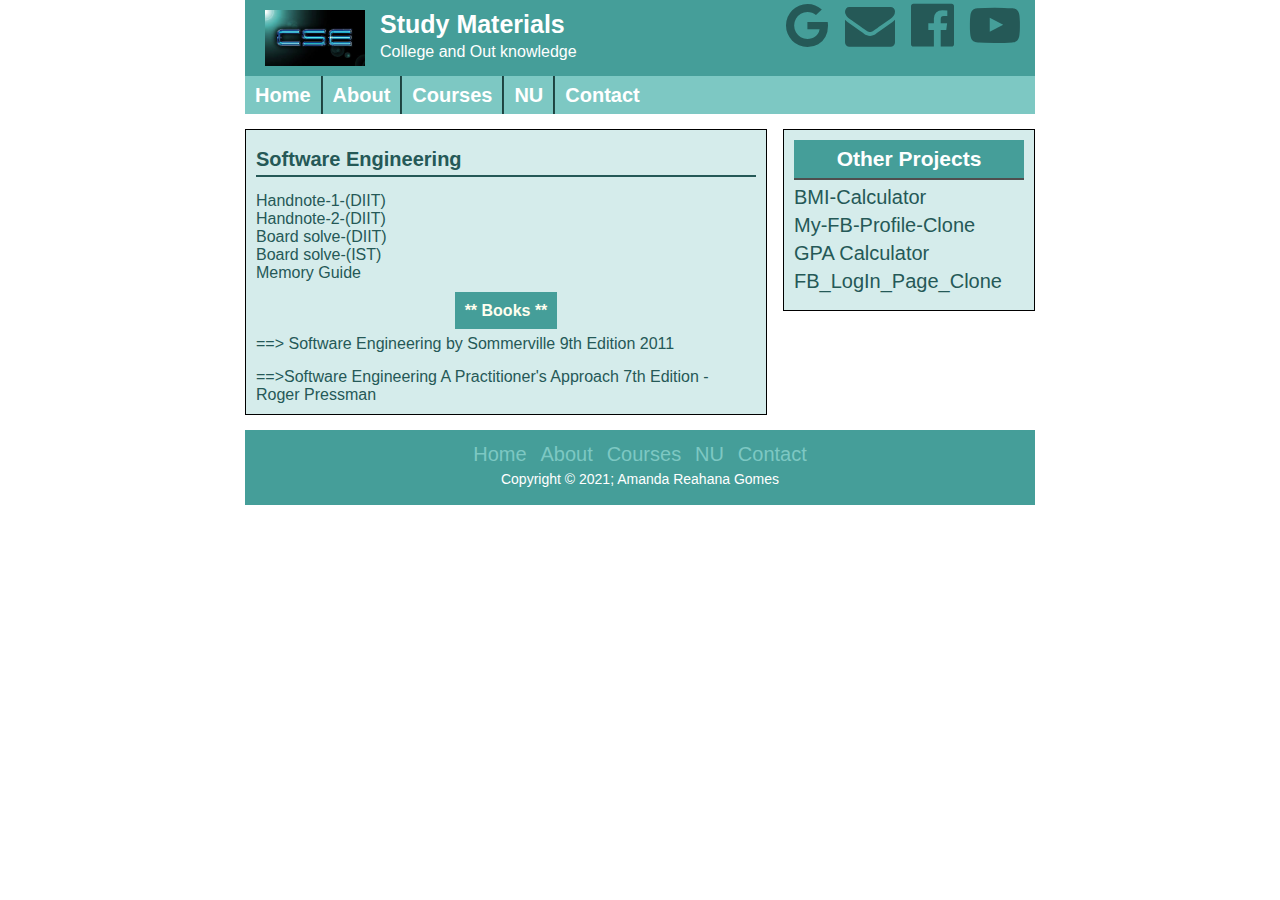
<file: Software.html>
<html>
<head>
	<title>Software-Study Materials</title>
	<link rel="stylesheet" href="mysty.css">
	<link rel="stylesheet" href="font-awesome-4.7.0/css/font-awesome.css" />
</head>
<body>
	<div class="headsection template clear">
		<div class="logo">
			<img src="image/logo.jpg" alt="logo"/>
			<h2>Study Materials</h2>
			<p> College and Out knowledge</p>
		</div>
		<div class="social">
			<a href="https://www.google.com/" target="blank"><i class="fa fa-google" aria-hidden="true"></i></a>
			<a href="https://mail.google.com/"target="blank"><i class="fa fa-envelope" aria-hidden="true"></i></a>
			<a href="https://www.facebook.com/"target="blank"><i class="fa fa-facebook-official" aria-hidden="true"></i></a>
			<a href="https://www.youtube.com/"target="blank"><i class="fa fa-youtube-play" aria-hidden="true"></i></a>
		</div>
	</div>
	<div class="navsection template ">
		<ul>
			<li><a href="index.html">Home</a></li>
			<li><a href="About.html">About</a></li>
			<li><a href="Courses.html">Courses</a>
				<ul>
					<li><a href="Software.html">CSE-321</a></li>
					<li><a href="lab.html">CSE-322</a></li>
					<li><a href="Numerical.html">CSE-323</a></li>
					<li><a href="Graphics.html">CSE-324</a></li>
					<li><a href="lab.html">CSE-325</a></li>
					<li><a href="Compiler.html">CSE-326</a></li>
					<li><a href="lab.html">CSE-327</a></li>
					<li><a href="System.html">CSE-328</a></li>
				</ul>
			</li>
			<li><a href="http://www.nu.ac.bd">NU</a></li>
			<li><a href="Contact.html">Contact</a></li>
		</ul>
	</div>
	<div class="contentsection template clear">
		<div class="mainsection clear">
			<div class="samepost clear"> 			
				
				<h3>Software Engineering</h3>
				<ol>
					<li><a href="https://drive.google.com/file/d/128WuW3Q1J4C0TNejurZiLU7FBs4SGRXN/view">Handnote-1-(DIIT)</a></li>
					<li><a href="https://drive.google.com/file/d/1znZUuDipq5A7NHmStlmUsWN5uPII0BYQ/view">Handnote-2-(DIIT)</a></li>
					<li><a href="https://drive.google.com/file/d/1FN21wzMVub4eZEX3jCQ_yN852WCwrpq6/view">Board solve-(DIIT)</a></li>
					<li><a href="https://drive.google.com/file/d/1WuGoA02rgr43PQk9UlWfGdCakzTNyBCw/view">Board solve-(IST)</a></li>
					<li><a href="https://drive.google.com/file/d/1o5F9biQgD49EHSXtalZH2Nb7ThNWBdfE/view">Memory Guide</a></li>
				</ol>
				<h4><span>** Books **</span></h4>
				<ul>				
					<li><a href="https://drive.google.com/file/d/1qIMMe3G9uxm79-Oe5ZQOez00Tu2F_ND1/view">==> Software Engineering by Sommerville 9th Edition 2011</a></li>
					<li><a href="https://drive.google.com/file/d/1p2KnLdy6UH8PXhCEsyfE8eOOO3R3Op6k/view">==>Software Engineering A Practitioner's Approach 7th Edition - Roger Pressman</a></li>
				</ul>
			</div>	
		</div>	
		<div class="sidebarsection clear">
			<div class="samesidebar clear">
				<h2>Other Projects</h2>
				<p><a target="blank" href="https://reahana.github.io/BMI-Calculator/BMI">BMI-Calculator</a></p>
				<p><a target="blank" href="https://reahana.github.io/My-Profiles-Clone/MyFacebook/Myhome.html">My-FB-Profile-Clone</a></p>
				<p><a target="blank" href="https://reahana.github.io/General-GPA-Calaulator/calculator">GPA Calculator</a></p>
				<p><a target="blank" href="https://reahana.github.io/FB_Login_page_clone/loginPg">FB_LogIn_Page_Clone </a></p>
			</div>
		</div>	
	</div>	
	<div class="footsection template clear">
		<div class="footermenu  clear">
			<ul>
			<li><a href="index.html">Home</a></li>
			<li><a href="About.html">About</a></li>
			<li><a href="Courses.html">Courses</a></li>
			<li><a href="http://www.nu.ac.bd">NU</a></li>
			<li><a href="Contact.html">Contact</a></li>
		</ul>
		</div>
		<p>Copyright &copy; 2021; Amanda Reahana Gomes</p>
	</div>	
</body>
</html>
</file>
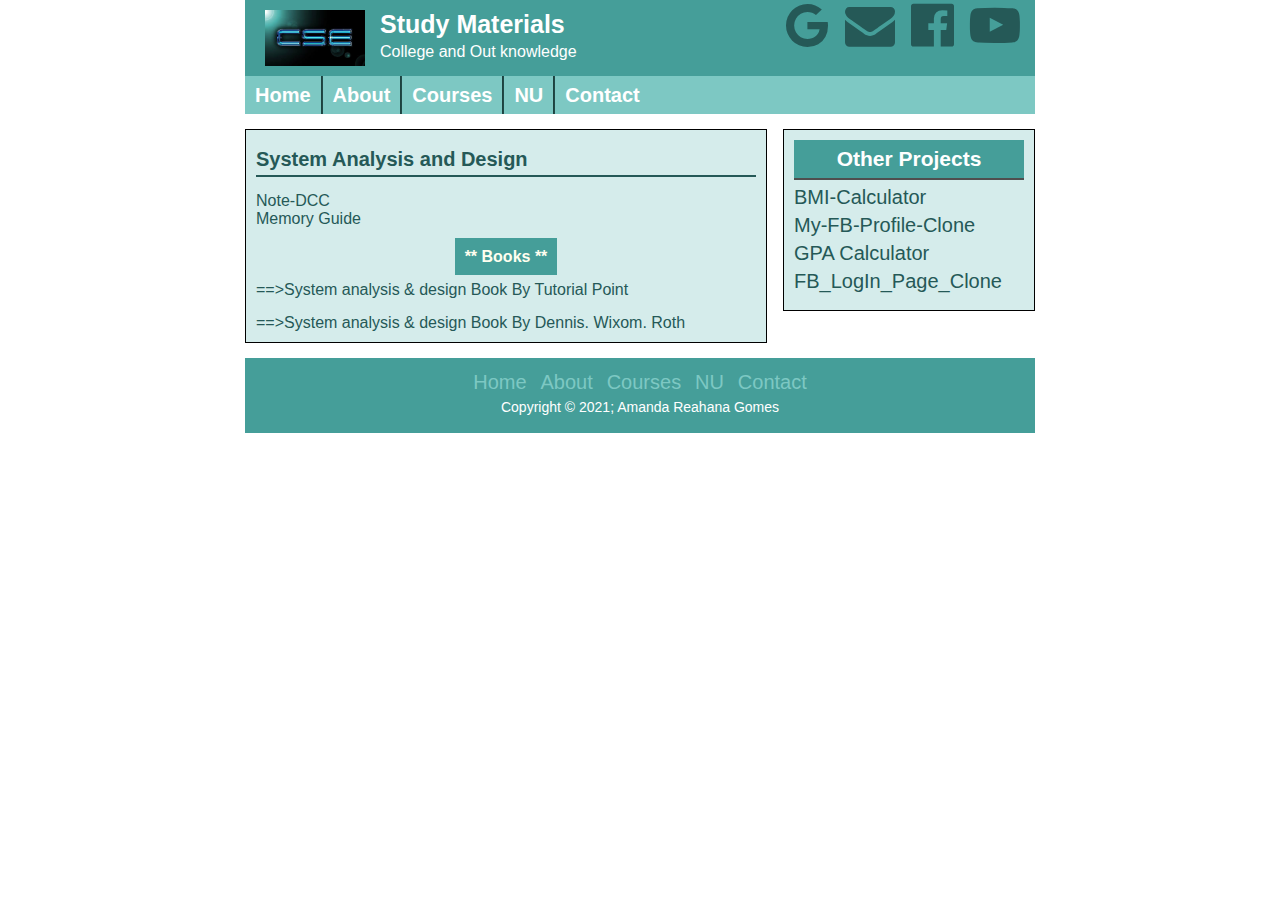
<file: System.html>
<html>
<head>
	<title>System-Study Materials</title>
	<link rel="stylesheet" href="mysty.css">
	<link rel="stylesheet" href="font-awesome-4.7.0/css/font-awesome.css" />
</head>
<body>
	<div class="headsection template clear">
		<div class="logo">
			<img src="image/logo.jpg" alt="logo"/>
			<h2>Study Materials</h2>
			<p> College and Out knowledge</p>
		</div>
		<div class="social">
			<a href="https://www.google.com/" target="blank"><i class="fa fa-google" aria-hidden="true"></i></a>
			<a href="https://mail.google.com/"target="blank"><i class="fa fa-envelope" aria-hidden="true"></i></a>
			<a href="https://www.facebook.com/"target="blank"><i class="fa fa-facebook-official" aria-hidden="true"></i></a>
			<a href="https://www.youtube.com/"target="blank"><i class="fa fa-youtube-play" aria-hidden="true"></i></a>
		</div>
	</div>
	<div class="navsection template ">
		<ul>
			<li><a href="index.html">Home</a></li>
			<li><a href="About.html">About</a></li>
			<li><a href="Courses.html">Courses</a>
				<ul>
					<li><a href="Software.html">CSE-321</a></li>
					<li><a href="lab.html">CSE-322</a></li>
					<li><a href="Numerical.html">CSE-323</a></li>
					<li><a href="Graphics.html">CSE-324</a></li>
					<li><a href="lab.html">CSE-325</a></li>
					<li><a href="Compiler.html">CSE-326</a></li>
					<li><a href="lab.html">CSE-327</a></li>
					<li><a href="System.html">CSE-328</a></li>
				</ul>
			</li>
			<li><a href="http://www.nu.ac.bd">NU</a></li>
			<li><a href="Contact.html">Contact</a></li>
		</ul>
	</div>
	<div class="contentsection template clear">
		<div class="mainsection clear">
			<div class="samepost clear"> 			
				
				<h3>System Analysis and Design</h3>
				<ol>
					<li><a href="https://drive.google.com/file/d/1NyvokBZPToMGRjGletOjPhQeIVIAPBY5/view" target="blank">Note-DCC</a></li>
					<li><a href="https://drive.google.com/file/d/1Vt1kn3Xq64ccdRS_sjmXUy2egLNYUiXR/view" target="blank">Memory Guide</a></li>
				</ol>
				<h4><span>** Books **</span></h4>
				<ul>
					<li><a href="https://drive.google.com/file/d/11tLvXbj5Tghwtr8YKGD70LkNmpmDwWsH/view" target="blank">==>System analysis & design  Book By Tutorial Point </a></li>
					<li><a href="https://drive.google.com/file/d/1E9_UtdTpC5xV9xCXLrdDP8IpkDQX0ylr/view" target="blank">==>System analysis & design  Book By Dennis. Wixom. Roth</a></li>
				</ul>
			</div>	
		</div>	
		<div class="sidebarsection clear">
			<div class="samesidebar clear">
				<h2>Other Projects</h2>
				<p><a target="blank" href="https://reahana.github.io/BMI-Calculator/BMI">BMI-Calculator</a></p>
				<p><a target="blank" href="https://reahana.github.io/My-Profiles-Clone/MyFacebook/Myhome.html">My-FB-Profile-Clone</a></p>
				<p><a target="blank" href="https://reahana.github.io/General-GPA-Calaulator/calculator">GPA Calculator</a></p>
				<p><a target="blank" href="https://reahana.github.io/FB_Login_page_clone/loginPg">FB_LogIn_Page_Clone </a></p>
			</div>
		</div>	
	</div>	
	<div class="footsection template clear">
		<div class="footermenu  clear">
			<ul>
			<li><a href="index.html">Home</a></li>
			<li><a href="About.html">About</a></li>
			<li><a href="Courses.html">Courses</a></li>
			<li><a href="http://www.nu.ac.bd">NU</a></li>
			<li><a href="Contact.html">Contact</a></li>
		</ul>
		</div>
		<p>Copyright &copy; 2021; Amanda Reahana Gomes</p>
	</div>	
</body>
</html>
</file>
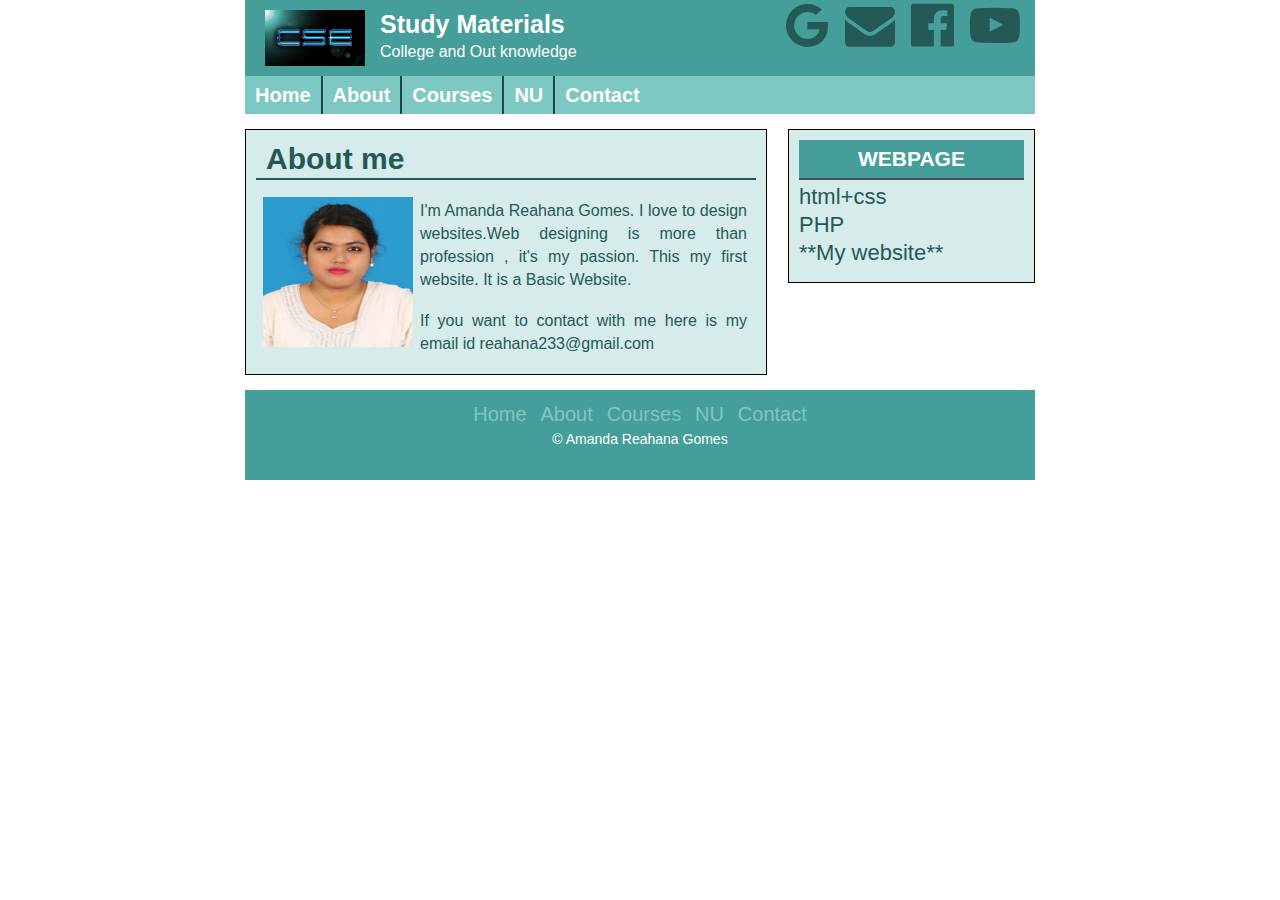
<file: Study_Materials/About.html>
<html>
<head>
	<title>About me</title>
	<link rel="stylesheet" href="mysty.css">
	<link rel="stylesheet" href="font-awesome-4.7.0/css/font-awesome.css" />
</head>
<body>
	<div class="headsection template clear">
		<div class="logo">
			<img src="image/logo.jpg" alt="logo"/>
			<h2>Study Materials</h2>
			<p> College and Out knowledge</p>
		</div>
		<div class="social">
			<a href="https://www.google.com/" target="blank"><i class="fa fa-google" aria-hidden="true"></i></a>
			<a href="https://mail.google.com/"target="blank"><i class="fa fa-envelope" aria-hidden="true"></i></a>
			<a href="https://www.facebook.com/"target="blank"><i class="fa fa-facebook-official" aria-hidden="true"></i></a>
			<a href="https://www.youtube.com/"target="blank"><i class="fa fa-youtube-play" aria-hidden="true"></i></a>
		</div>
	</div>
	<div class="navsection template ">
		<ul>
			<li><a href="index.html">Home</a></li>
			<li><a href="About.html">About</a></li>
			<li><a href="Courses.html">Courses</a>
				<ul>
					<li><a href="Software.html">CSE-321</a></li>
					<li><a href="lab.html">CSE-322</a></li>
					<li><a href="Numerical.html">CSE-323</a></li>
					<li><a href="Graphics.html">CSE-324</a></li>
					<li><a href="lab.html">CSE-325</a></li>
					<li><a href="Compiler.html">CSE-326</a></li>
					<li><a href="lab.html">CSE-327</a></li>
					<li><a href="System.html">CSE-328</a></li>
				</ul>
			</li>
			<li><a href="http://www.nu.ac.bd">NU</a></li>
			<li><a href="Contact.html">Contact</a></li>
		</ul>
	</div>
	<div class="contentsection template clear">
		<div class="mainsection clear">
			<div class="samepost clear"> 
				<h2>About me</h2>
				<img src="image/me.jpg" alt="me"/>
				<p>I'm Amanda Reahana Gomes.  I love to design websites.Web designing is more than profession , it's my passion.  This my first website. It is a Basic Website. </p>
				<p>If you want to contact with me here is my email id reahana233@gmail.com</p>
				
				
			</div>
		</div>	
		<div class="sidebarsection clear">
			<div class="samesidebar clear">
				<h2>WEBPAGE</h2>
				<p>
					<a href="http://www.trainingwithliveproject.com/p/web-design-tutorials.html">html+css</a>
				</p>
				<p>
					<a href="http://www.trainingwithliveproject.com/p/php-tutorials.html">PHP</a>
				</p>
				<p><a href="file:///C:/Users/devtech/Desktop/website">**My website**</a></p>
				
			</div>
		</div>	
	</div>
	<div class="footsection template clear">
		<div class="footermenu  clear">
			<ul>
			<li><a href="index.html">Home</a></li>
			<li><a href="About.html">About</a></li>
			<li><a href="Courses.html">Courses</a></li>
			<li><a href="http://www.nu.ac.bd">NU</a></li>
			<li><a href="Contact.html">Contact</a></li>
		</ul>
		</div>
		<p>&copy; Amanda Reahana Gomes</p>
	</div>	
</body>
</html>
</file>
<file: mysty.css>
*{margin:0; padding:0; outline:0;}
body{font-family:arial;font-size:14px;line-height:18px;color:#000;}
.template{width:790px; margin:0 auto;}
.clear{overflow:hidden;}

.headsection{
	
	background:#459E99;
	color:#fff;
	}
.logo{width:500px; float:left;}
.logo img{ 
	width:100px; 
	float:left; 
	margin-right:15px;
	padding-bottom:10px;
	padding-top:10px;
	padding-left:20px;
	}
	
.logo h2 {
    font-weight: bold;
    margin-top: 15px;
    margin-bottom: 10px;
    font-size: 25px;
	color:#fff;
}
.logo p{font-size:16px;}
.social{width:255px; float:right;}
.social a{font-size:50px; padding:6px;}
.navsection{background:#7DC8C3;min-height:38px;}
.navsection ul{margin:0; padding:0;list-style:none;}
.navsection ul li{display:block; float:left; position:relative; border-right:1px solid #1D423F; border-left:1px solid #204947; }
.navsection ul li:first-child{ border-left:0px solid #204947;}
.navsection ul li:last-child{border-right:0px solid #1D423F;}
.navsection ul li a{
    text-decoration: none;
    display: block;
    padding: 10px;
    font-size: 20px;
    font-weight: bold;
    color: #fff;}
.navsection ul li a:hover{background:#D5ECEB; color:#255957;}
.navsection ul li ul{position:absolute;left:-99999px;background:#7DC8C3; }
.navsection ul li:hover ul{left:0px;}
.navsection ul li ul li{width:100px;border-bottom:1px solid #255957;border-left:0px; border-right:0px;}
.navsection ul li ul li:last-child{border-bottom:0px;}
.navsection ul li ul li a{ font-size:15px;}

.contentsection{background:#ffffff;}
.mainsection{width: 500px;
    background: #D5ECEB;
    float: left;
    padding: 10px;
    margin: 15px;
    margin-left: 0px;
	border:1px solid;}

.samepost h2{padding: 10px;
    border-bottom: 2px solid #255957;
    margin-bottom: 10px;
    font-size: 30px;
	color:#255957;}
.samepost p{ font-size:16px;line-height:23px;text-align:justify;color:#255957; padding:9px;}
.samepost h4{text-align:center;    padding-top: 20px;}
.samepost ol li a{ text-decoration:none;color:#255957; font-size:16px;}
.samepost h3{color: #255957;
    font-size: 20px;
    margin-bottom: 15px;
    margin-top: 10px;
    padding-bottom: 7px;
    border-bottom: 2px solid #255957;
}
.samepost h4 a{ text-decoration:none; color: #459E99;font-size:18px;}
.samepost ul li a{text-decoration:none;color: #255957;
    font-size: 16px;
    margin-top: 15px;
    display: block;}
.samepost p a, h3 a{text-decoration:none; color:#255957;}
.samepost img{width:150px; float:left; padding:7px;}
span {
    background: #459E99;
    color: #FFFEEF;
    padding: 10px;
    font-size: 16px;
}

.subject h3 {
    font-size: 25px;
    margin-bottom: 10px;
    padding-bottom: 10px;
    border-bottom: 3px solid #255957;
}
.subject p {
    font-size: 18px;
    line-height: 25px;
    background: #459e99;
    color: #FFFDF1;
    padding-left: 8px;
}
a{text-decoration:none; color: #255957;font-size:19px; }
 

.sidebarsection{width: 230px;
    background: #D5ECEB;
    float: right;
    margin-top: 15px;
	margin-bottom:15px;
    padding: 10px;
	border:1px solid;}

.samesidebar h2{background: #459E99;
    padding: 10px;
    margin-bottom: 8px;
    border-bottom: 2px solid #4f4f4f;
    color: #fff;
	text-align:center;}
.samesidebar h3{background:#459E99;
    padding: 10px;
    margin-bottom: 8px;
    border: 2px solid #4f4f4f;
    color: #fff;
	text-align:center;}
.samesidebar h3 a{text-decoration:none; color:#fff;font-size:20px;}
.samesidebar p{margin-bottom:10px;}
.samesidebar p a{ text-decoration:none; color:#255957;font-size:20px;  }
.routine p {
    text-align: center;
    padding: 10px;
    margin-top: 5px;
    margin-bottom: 5px;
    font-size: 25px;
  
    font-weight: bold;
}
table.mytable{width:100%; padding-bottom:10px;}
table.mytable tr:nth-child(2n+1){background:#7DC8C3;}
table.mytable tr:nth-child(2n){    background: #7AEDDA;}
table.mytable tr th{text-align:center; background:  #459E99;padding:3px; color:#fff;} 
table.mytable tr td{text-align:center; padding:5px; color:#255957; font-weight:bold;}
.footsection {min-height:75px;background:#459E99;text-align:center;margin-bottom: 5px;}
.footsection p{color:#fff;    }
.footermenu{margin-bottom:5px;
margin-top:15px;}
.footermenu ul{margin:0; padding:0;list-style:none; }
.footermenu ul li{ display:inline-block;}
.footermenu ul li a{text-decoration:none;color:#7DC8C3;
font-size:20px; padding:5px;}
</file>
<file: Study_Materials/mysty.css>
*{margin:0; padding:0; outline:0;}
body{font-family:arial;font-size:14px;line-height:18px;color:#000;}
.template{width:790px; margin:0 auto;}
.clear{overflow:hidden;}

.headsection{
	
	background:#459E99;
	color:#fff;
	}
.logo{width:500px; float:left;}
.logo img{ 
	width:100px; 
	float:left; 
	margin-right:15px;
	padding-bottom:10px;
	padding-top:10px;
	padding-left:20px;
	}
	
.logo h2 {
    font-weight: bold;
    margin-top: 15px;
    margin-bottom: 10px;
    font-size: 25px;
	color:#fff;
}
.logo p{font-size:16px;}
.social{width:255px; float:right;}
.social a{font-size:50px; padding:6px;}
.navsection{background:#7DC8C3;min-height:38px;}
.navsection ul{margin:0; padding:0;list-style:none;}
.navsection ul li{display:block; float:left; position:relative; border-right:1px solid #1D423F; border-left:1px solid #204947; }
.navsection ul li:first-child{ border-left:0px solid #204947;}
.navsection ul li:last-child{border-right:0px solid #1D423F;}
.navsection ul li a{
    text-decoration: none;
    display: block;
    padding: 10px;
    font-size: 20px;
    font-weight: bold;
    color: #fff;}
.navsection ul li a:hover{background:#D5ECEB; color:#255957;}
.navsection ul li ul{position:absolute;left:-99999px;background:#7DC8C3; }
.navsection ul li:hover ul{left:0px;}
.navsection ul li ul li{width:100px;border-bottom:1px solid #255957;border-left:0px; border-right:0px;}
.navsection ul li ul li:last-child{border-bottom:0px;}
.navsection ul li ul li a{ font-size:15px;}

.contentsection{background:#ffffff;}
.mainsection{width: 500px;
    background: #D5ECEB;
    float: left;
    padding: 10px;
    margin: 15px;
    margin-left: 0px;
	border:1px solid;}
.samepost{}
.samepost h2{padding: 10px;
    border-bottom: 2px solid #255957;
    margin-bottom: 10px;
    font-size: 30px;
	color:#255957;}
.samepost p{ font-size:16px;line-height:23px;text-align:justify;color:#255957; padding:9px;}
.samepost h4{text-align:center;    padding-top: 20px;}
.samepost ol li a{ text-decoration:none;color:#255957; font-size:16px;}
.samepost h3{color: #255957;
    font-size: 20px;
    margin-bottom: 15px;
    margin-top: 10px;
    padding-bottom: 7px;
    border-bottom: 2px solid #255957;
}
.samepost h4 a{ text-decoration:none; color: #459E99;font-size:18px;}
.samepost ul li a{text-decoration:none;color: #255957;
    font-size: 16px;
    margin-top: 15px;
    display: block;}
.samepost p a, h3 a{text-decoration:none; color:#255957;}
.samepost img{width:150px; float:left; padding:7px;}
span {
    background: #459E99;
    color: #FFFEEF;
    padding: 10px;
    font-size: 16px;
}
.subject {}
.subject h3 {
    font-size: 25px;
    margin-bottom: 10px;
    padding-bottom: 10px;
    border-bottom: 3px solid #255957;
}
.subject p {
    font-size: 18px;
    line-height: 25px;
    background: #459e99;
    color: #FFFDF1;
    padding-left: 8px;
}
a{text-decoration:none; color: #255957;font-size:19px; }
 

.sidebarsection{width: 225px;
    background: #D5ECEB;
    float: right;
    margin-top: 15px;
	margin-bottom:15px;
    padding: 10px;
	border:1px solid;}
.samesidebar{}
.samesidebar h2{background: #459E99;
    padding: 10px;
    margin-bottom: 8px;
    border-bottom: 2px solid #4f4f4f;
    color: #fff;
	text-align:center;}
.samesidebar h3{background:#459E99;
    padding: 10px;
    margin-bottom: 8px;
    border: 2px solid #4f4f4f;
    color: #fff;
	text-align:center;}
.samesidebar h3 a{text-decoration:none; color:#fff;font-size:20px;}
.samesidebar p{margin-bottom:10px;}
.samesidebar p a{ text-decoration:none; color:#255957;font-size:22px;  }
.routine p {
    text-align: center;
    padding: 10px;
    margin-top: 5px;
    margin-bottom: 5px;
    font-size: 25px;
  
    font-weight: bold;
}
table.mytable{width:100%; padding-bottom:10px;}
table.mytable tr:nth-child(2n+1){background:#7DC8C3;}
table.mytable tr:nth-child(2n){    background: #7AEDDA;}
table.mytable tr th{text-align:center; background:  #459E99;padding:3px; color:#fff;} 
table.mytable tr td{text-align:center; padding:5px; color:#255957; font-weight:bold;}
.footsection {height:90px;background:#459E99;text-align:center;}
.footsection p{color:#fff;    }
.footermenu{margin-bottom:5px;
margin-top:15px;}
.footermenu ul{margin:0; padding:0;list-style:none; }
.footermenu ul li{ display:inline-block;}
.footermenu ul li a{text-decoration:none;color:#7DC8C3;
font-size:20px; padding:5px;}
</file>
